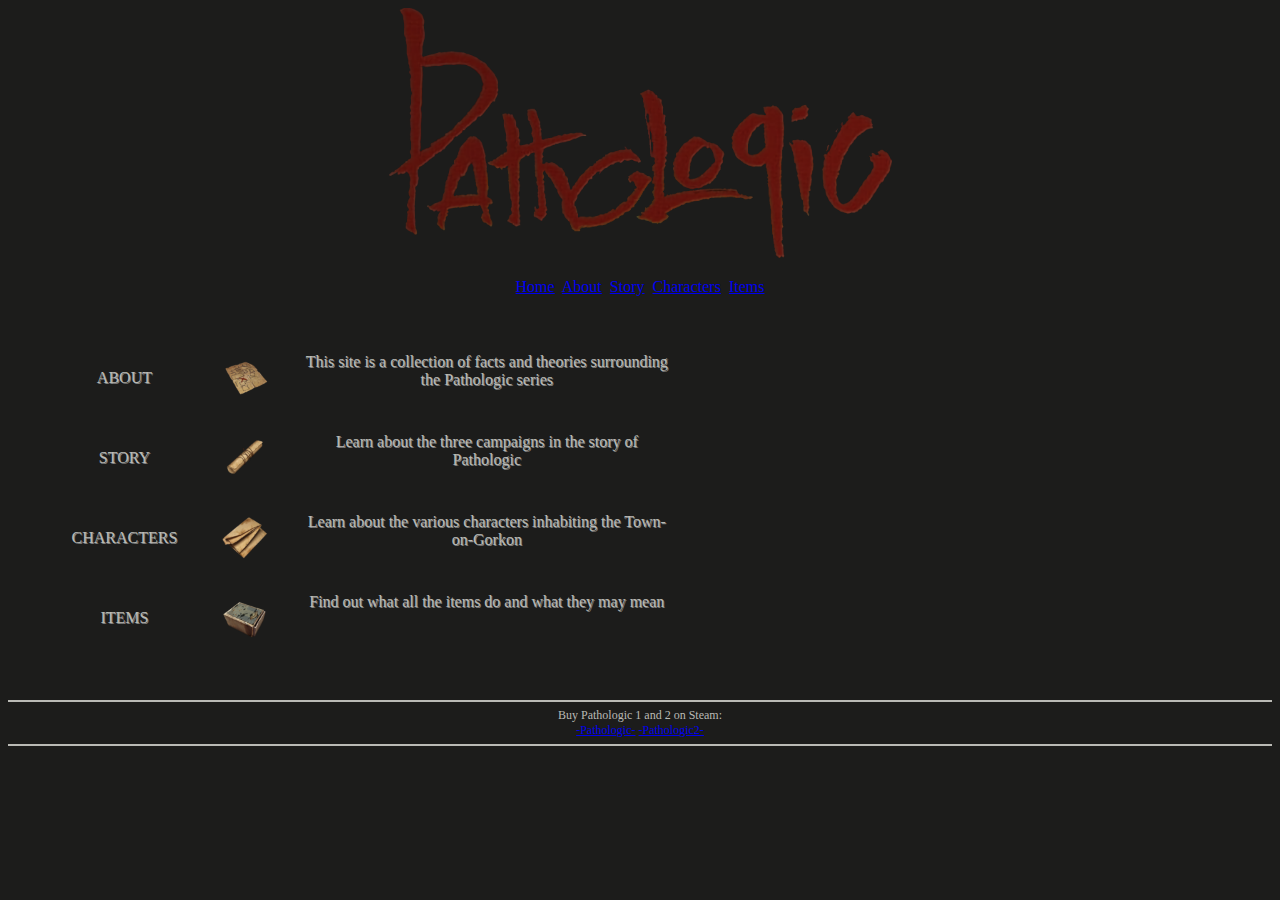
<file: index.html>
<!DOCTYPE html>
<html  lang="en">
        
    <head>
        <meta charset="utf-8">
        <meta http-equiv="X-UA-Compatible" content="IE=edge">
        <title>Pathologic Fansite</title>
        <meta name="description" content="A project for making a website.">
        <link rel="stylesheet" type="text/css" href="Project.css">
        
        <meta name="viewport" content="width=device-width, initial-scale=1.0">
    </head>
    
    
        
    
    <body>
        <header>
            
        </header> 
        <nav>
        <a href="index.html">
        Home</a>&nbsp;
        <a href="about.html">
        About</a>&nbsp;
        <a href="story.html">
        Story</a>&nbsp;
        <a href="index.html">
        Characters</a>&nbsp;
        <a href="index.html">
        Items</a> 
    </nav>
        <main id= shadow >
            
            <ul>
                <li>
                    <section class= onetenth>
                        <p>ABOUT</p>
                    </section>

                    <section class= onetenth>
                        <img src="MapImage.png" alt="Map" style="width:50px;height:50px;">
                    </section>

                    <section class= fourfifths>
                        This site is a collection of facts and theories surrounding the Pathologic series
                    </section>
                </li>
                <li>
                    <section class= onetenth>
                        <p>STORY</p>
                    </section>

                    <section class= onetenth>
                        <img src="StoryImage.png" alt="Map" style="width:50px;height:50px;">
                    </section>

                    <section class= fourfifths>
                        Learn about the three campaigns in the story of Pathologic
                    </section>
                </li>
                <li>
                    <section class= onetenth>
                        <p>CHARACTERS</p>
                    </section>

                    <section class= onetenth>
                        <img src="CharactersImage.png" alt="Map" style="width:50px;height:50px;">
                    </section>

                    <section class= fourfifths>
                        Learn about the various characters inhabiting the Town-on-Gorkon
                    </section>
                </li>
                <li>
                    <section class= onetenth>
                        <p>ITEMS</p>
                    </section>

                    <section class= onetenth>
                        <img src="ItemsImage.png" alt="Map" style="width:50px;height:50px;">
                    </section>

                    <section class= fourfifths>
                        Find out what all the items do and what they may mean
                    </section>
                </li>
            </ul>
        </main>
    
        
        <footer>
            Buy Pathologic 1 and 2 on Steam: 
            <br>
            <a href="https://store.steampowered.com/app/384110/Pathologic_Classic_HD/">-Pathologic-</a>
            <a href="https://store.steampowered.com/app/505230/Pathologic_2/">-Pathologic2-</a>
        </footer>
        
    </body>
    
</html>
</file>
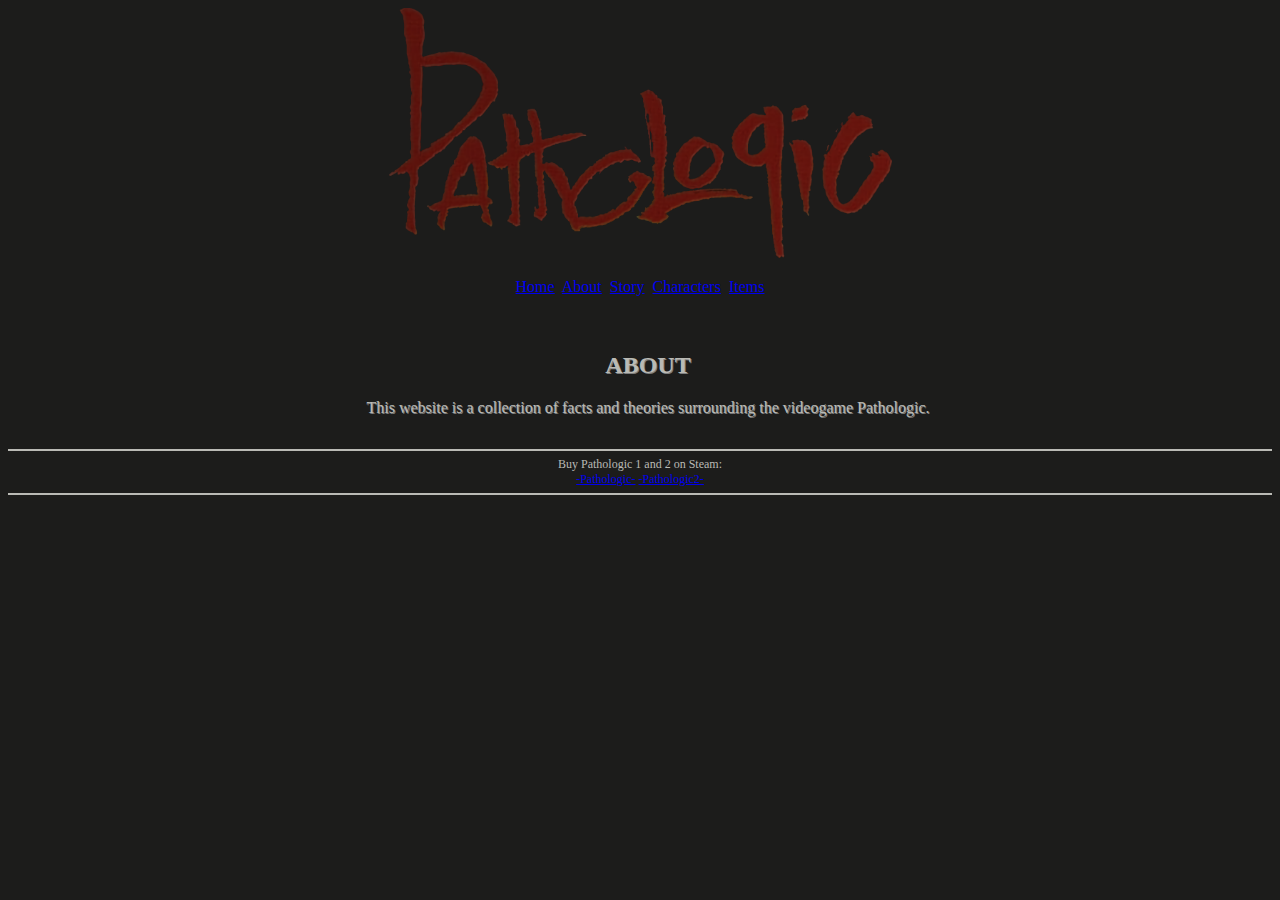
<file: about.html>
<!DOCTYPE html>
<html  lang="en">
        
    <head>
        <meta charset="utf-8">
        <meta http-equiv="X-UA-Compatible" content="IE=edge">
        <title>Pathologic Fansite</title>
        <meta name="description" content="A project for making a website.">
        <link rel="stylesheet" type="text/css" href="Project.css">
        
        <meta name="viewport" content="width=device-width, initial-scale=1.0">
    </head>
    
    
        
    
    <body>
        <header>
            
        </header> 
        <nav>
        <a href="index.html">
        Home</a>&nbsp;
        <a href="about.html">
        About</a>&nbsp;
        <a href="story.html">
        Story</a>&nbsp;
        <a href="index.html">
        Characters</a>&nbsp;
        <a href="index.html">
        Items</a> 
    </nav>
        <main id= shadow >
            
            <h2>
            ABOUT
            </h2>
            
            <p>
            This website is a collection of facts and theories surrounding the videogame Pathologic.
            </p>
            
        </main>
    
        
        <footer>
            Buy Pathologic 1 and 2 on Steam: 
            <br>
            <a href="https://store.steampowered.com/app/384110/Pathologic_Classic_HD/">-Pathologic-</a>
            <a href="https://store.steampowered.com/app/505230/Pathologic_2/">-Pathologic2-</a>
        </footer>
        
    </body>
    
</html>
</file>
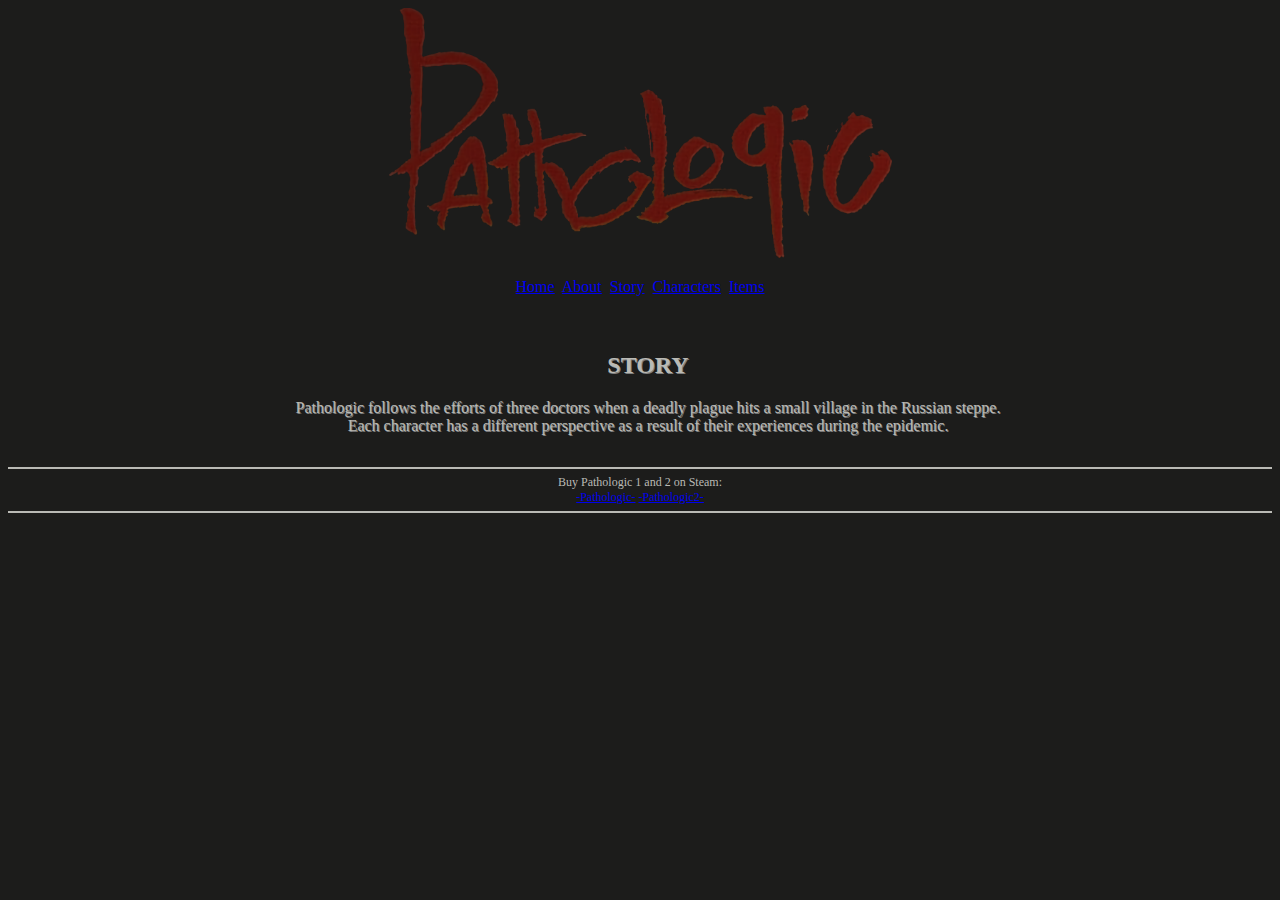
<file: story.html>
<!DOCTYPE html>
<html  lang="en">
        
    <head>
        <meta charset="utf-8">
        <meta http-equiv="X-UA-Compatible" content="IE=edge">
        <title>Pathologic Fansite</title>
        <meta name="description" content="A project for making a website.">
        <link rel="stylesheet" type="text/css" href="Project.css">
        
        <meta name="viewport" content="width=device-width, initial-scale=1.0">
    </head>
    
    
        
    
    <body>
        <header>
            
        </header> 
        <nav>
        <a href="index.html">
        Home</a>&nbsp;
        <a href="about.html">
        About</a>&nbsp;
        <a href="story.html">
        Story</a>&nbsp;
        <a href="index.html">
        Characters</a>&nbsp;
        <a href="index.html">
        Items</a> 
    </nav>
        <main id= shadow >
            
            <h2>
            STORY
            </h2>
            
            <p>
            Pathologic follows the efforts of three doctors when a deadly plague hits a small village in the Russian steppe.
            <br>
            Each character has a different perspective as a result of their experiences during the epidemic.
            </p>
            
        </main>
    
        
        <footer>
            Buy Pathologic 1 and 2 on Steam: 
            <br>
            <a href="https://store.steampowered.com/app/384110/Pathologic_Classic_HD/">-Pathologic-</a>
            <a href="https://store.steampowered.com/app/505230/Pathologic_2/">-Pathologic2-</a>
        </footer>
        
    </body>
    
</html>
</file>
<file: Project.css>
<!DOCTYPE html>
<html  lang="en"> <title> Title </title>{
    
}

header { 
    padding-top: 100px ;
    padding-bottom: 150px ;
    color:#babab5;
    background-color: #1c1c1b;
    background-image: url(PathologicLogo.png);
    background-size: contain;
    background-repeat: no-repeat ;
    background-position: center;
}

nav {
    padding-top: 20px;
    padding-bottom: 20px;
    background-color: #1c1c1b;
    color:#babab5;
    font-family: 'Garamond ';
    text-align: center;
}

body {
    background-color: #1c1c1b;
    color:#babab5;
    font-family:  'Garamond ';
    text-align: center;
}



main {
    text-align: center;
    padding-left: 1em ;
    padding-right: 0 ;
    padding-bottom: 1em ;
    padding-top: 1em ;
    
    
    overflow: auto ;
    
}

#shadow{
    text-shadow: 1px 1px #808080;;
}

.onetenth{
    float: left;
    width: 10% ;
    padding-top: 5px;
    padding-bottom: 5px;
}

.fourfifths{
    float: left;
    width: 30% ;
    padding-top: 5px;
    padding-bottom: 5px;
}

li{
    list-style-type: none;
    padding-bottom: 5em;
}


footer {
    border-top: 2px solid ;
    border-bottom: 2px solid ;
    
    border-top-color: #babab5 ;
    border-bottom-color: #babab5 ;
    padding: 0.5em ;
    text-align: center;
    font-size: 0.75em;
}

@media only screen and (min-width: 600px){
    header { 
    padding-top: 100px ;
    padding-bottom: 150px ;
    color:#babab5;
    background-color: #1c1c1b;
    background-image: url(PathologicLogo.png);
    background-size: contain;
    background-repeat: no-repeat ;
    background-position: center;
    }

    nav {
        padding-top: 20px;
        padding-bottom: 20px;
        background-color: #1c1c1b;
        color:#babab5;
        font-family: 'Garamond ';
        text-align: center;
    }

    body {
        background-color: #1c1c1b;
        color:#babab5;
        font-family:  'Garamond ';
        text-align: center;
    }



    main {
        text-align: center;
        padding-left: 1em ;
        padding-right: 0 ;
        padding-bottom: 1em ;
        padding-top: 1em ;


        overflow: auto ;

    }

    #shadow{
        text-shadow: 1px 1px #808080;;
    }

    .onetenth{
        float: left;
        width: 10% ;
        padding-top: 5px;
        padding-bottom: 5px;
    }

    .fourfifths{
        float: left;
        width: 30% ;
        padding-top: 5px;
        padding-bottom: 5px;
    }

    li{
        list-style-type: none;
        padding-bottom: 5em;
    }


    footer {
        border-top: 2px solid ;
        border-bottom: 2px solid ;

        border-top-color: #babab5 ;
        border-bottom-color: #babab5 ;
        padding: 0.5em ;
        text-align: center;
        font-size: 0.75em;
    }

}

@media only screen and (min-width: 1024px){
    header { 
    padding-top: 100px ;
    padding-bottom: 150px ;
    color:#babab5;
    background-color: #1c1c1b;
    background-image: url(PathologicLogo.png);
    background-size: contain;
    background-repeat: no-repeat ;
    background-position: center;
    }

    nav {
        padding-top: 20px;
        padding-bottom: 20px;
        background-color: #1c1c1b;
        color:#babab5;
        font-family: 'Garamond ';
        text-align: center;
    }

    body {
        background-color: #1c1c1b;
        color:#babab5;
        font-family:  'Garamond ';
        text-align: center;
    }



    main {
        text-align: center;
        padding-left: 1em ;
        padding-right: 0 ;
        padding-bottom: 1em ;
        padding-top: 1em ;


        overflow: auto ;

    }

    #shadow{
        text-shadow: 1px 1px #808080;;
    }

    .onetenth{
        float: left;
        width: 10% ;
        padding-top: 5px;
        padding-bottom: 5px;
    }

    .fourfifths{
        float: left;
        width: 30% ;
        padding-top: 5px;
        padding-bottom: 5px;
    }

    li{
        list-style-type: none;
        padding-bottom: 5em;
    }


    footer {
        border-top: 2px solid ;
        border-bottom: 2px solid ;

        border-top-color: #babab5 ;
        border-bottom-color: #babab5 ;
        padding: 0.5em ;
        text-align: center;
        font-size: 0.75em;
    }

}
</file>
